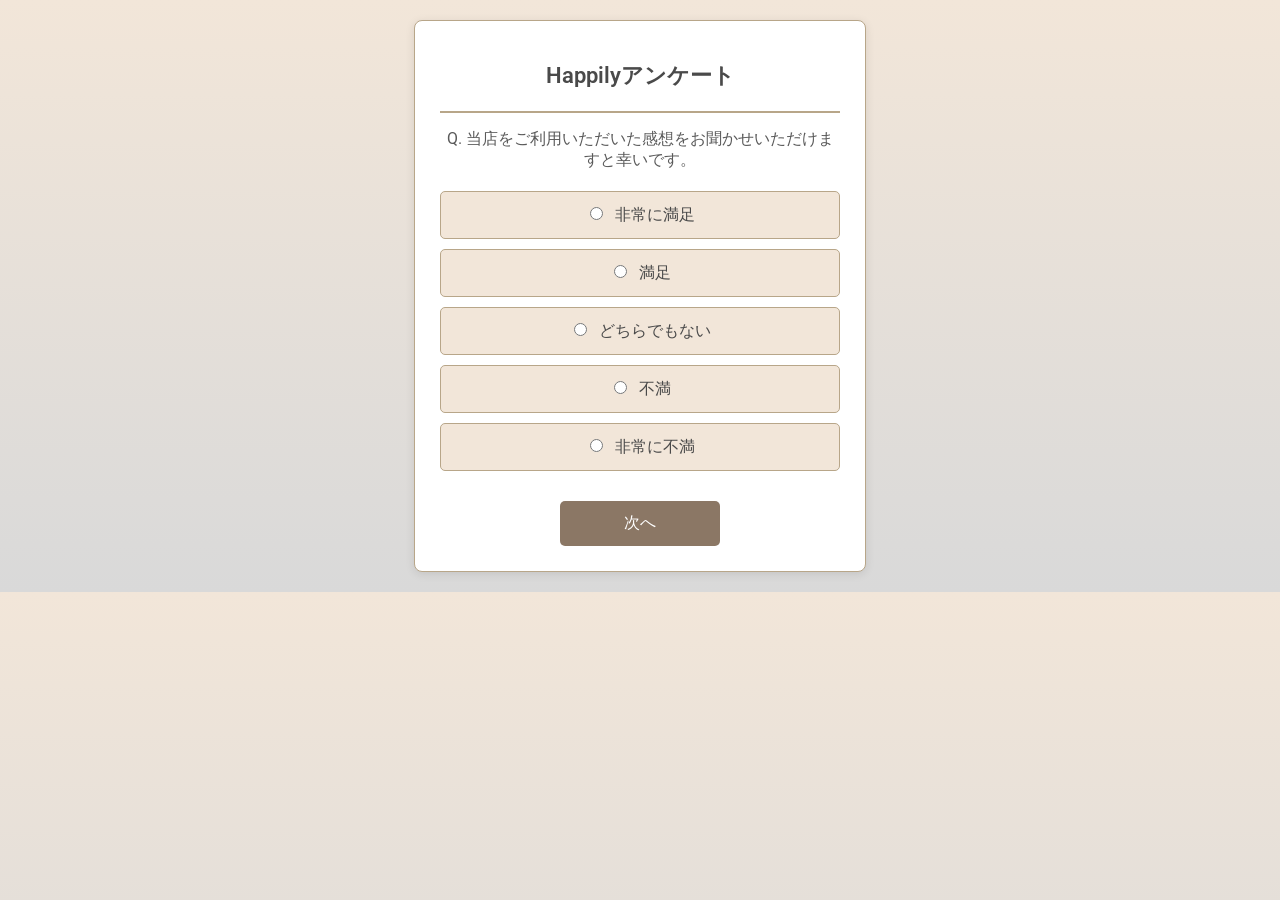
<file: index.html>
<!DOCTYPE html>
<html lang="ja">
<head>
    <meta charset="UTF-8">
    <meta name="viewport" content="width=device-width, initial-scale=1.0">
    <title>Haplliyアンケート</title>
    <link rel="stylesheet" href="styles.css">
    <link href="https://fonts.googleapis.com/css2?family=Roboto:wght@400;700&display=swap" rel="stylesheet">

</head>
<body>
    <div class="container">

        <!-- アンケートセクション -->
        <div id="surveySection">
            <h1>Happilyアンケート</h1>
            <hr>
            <p class="question">Q. 当店をご利用いただいた感想をお聞かせいただけますと幸いです。</p>

            <!-- 評価の選択 -->
            <div class="radio-group">
                <label><input type="radio" name="rating" value="5"> 非常に満足</label>
                <label><input type="radio" name="rating" value="4"> 満足</label>
                <label><input type="radio" name="rating" value="3"> どちらでもない</label>
                <label><input type="radio" name="rating" value="2"> 不満</label>
                <label><input type="radio" name="rating" value="1"> 非常に不満</label>
            </div>

            <!-- 次へボタン -->
            <button class="submit-button" onclick="handleNext()">次へ</button>
        </div>

        <!-- Googleマップ案内セクション -->
        <div id="googleMapSection" style="display:none;">
            <h1>お客様アンケート</h1>
            <hr>
            <p>Googleにて具体的な内容をお聞かせください。<br>※数秒後に自動的にGoogleビジネスプロフィールのレビュー画面に遷移致します。</p>
            <button class="submit-button" onclick="redirectToGoogle()">移動する</button>
        </div>

        <p id="selectedRatingDisplay" style="display: none;"></p>

        <!-- Thank you画面 -->
        <div id="thankYouSection" style="display: none;">
            <h1>ありがとうございます</h1>
            <hr>
            <p>アンケートのご回答ありがとうございました。</p>
        </div>
    </div>

    <script src="script.js"></script>
</body>
</html>
</file>
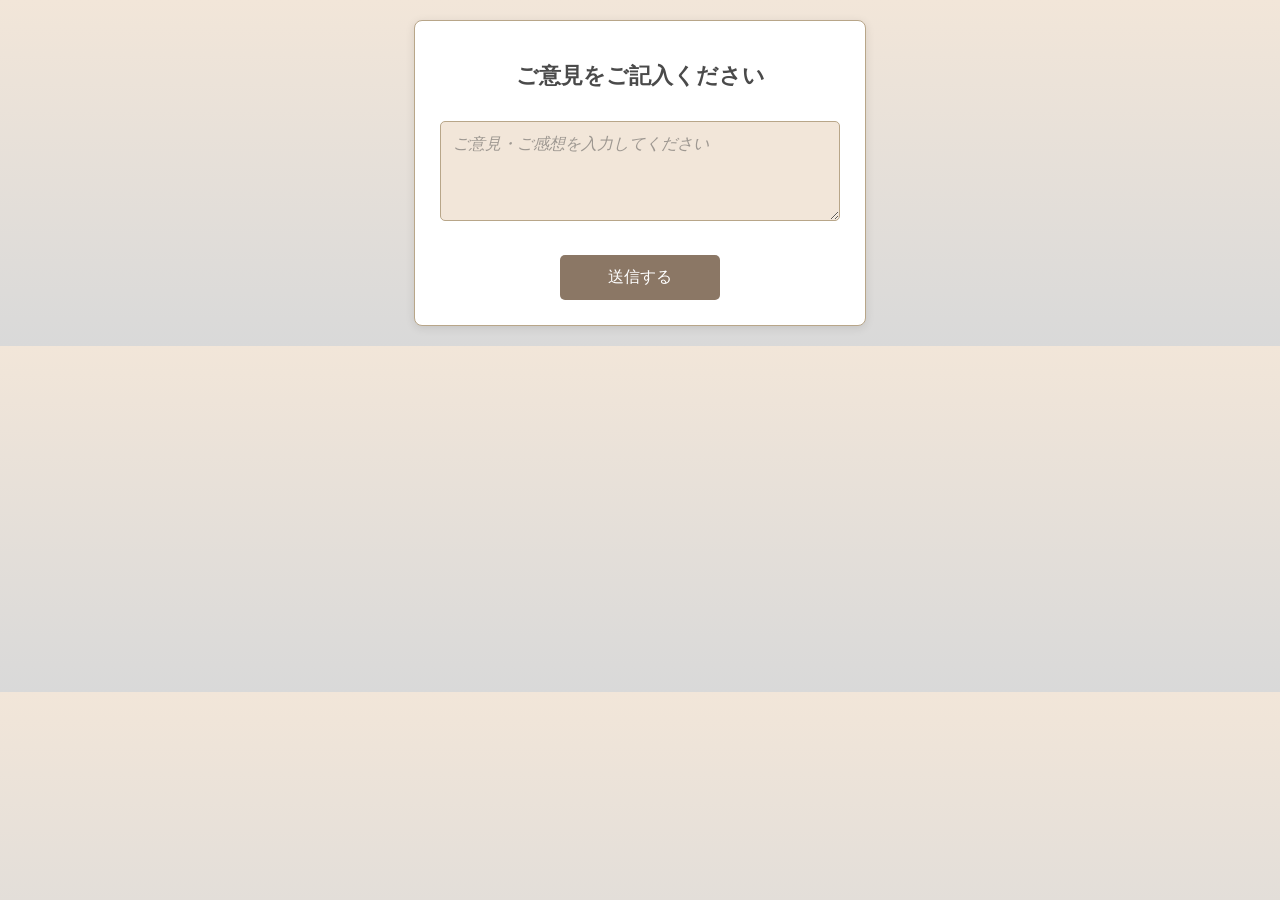
<file: feedback-form.html>
<!DOCTYPE html>
<html lang="ja">
<head>
    <meta charset="UTF-8">
    <meta name="viewport" content="width=device-width, initial-scale=1.0">
    <title>ご意見収集</title>
    <link rel="stylesheet" href="styles.css">
</head>
<body>
    <div class="container">
        <h1>ご意見をご記入ください</h1>

        <p id="selectedRatingDisplay"></p>

        <form id="feedback-form">
            <label for="comments"> <!-- 隠しラベルを使用 -->
                <textarea id="comments" name="comments" rows="5" placeholder="ご意見・ご感想を入力してください" required></textarea>
            </label>
            <button type="submit" class="submit-button">送信する</button>
        </form>

    <script>
    // ローカルストレージから評価を取得して表示
    document.addEventListener('DOMContentLoaded', () => {
        const selectedRatingText = localStorage.getItem('selectedRatingText');
        if (selectedRatingText) {
            document.getElementById('selectedRatingDisplay').textContent = `選択した評価: ${selectedRatingText}`;
        }
    });

    // フォーム送信処理
    document.getElementById("feedback-form").addEventListener("submit", function(event) {
        event.preventDefault();
        const formData = new FormData(event.target);
        const data = {
            review: localStorage.getItem('selectedRatingText'), // ローカルストレージから評価を取得
            comments: formData.get("comments")
        };

        fetch("https://script.google.com/macros/s/AKfycbwS_TxLuctHlFScBVV-vlxNyvsMaO5gmaQ54O_5Kwm3yj4HgPUgdQOxsPCfPyt0oee6cw/exec", {
            method: "POST",
            body: new URLSearchParams(data)
        })
        .then(response => response.text())
        .then(data => {
            alert("送信完了: " + data);
            event.target.reset();
            localStorage.removeItem('selectedRatingText'); // 送信後に評価を削除
        })
        .catch(error => {
        console.error("送信エラー:", error); // コンソールにエラーメッセージを出力
        alert("送信中にエラーが発生しました: " + error);
    });
});
    </script>
</body>
</html>
</file>
<file: styles.css>
body {
    font-family: 'Roboto', Arial, sans-serif;
    background: linear-gradient(to bottom, #f2e6d9, #d9d9d9); /* æŸ”ã‚‰ã‹ã„ãƒ™ãƒ¼ã‚¸ãƒ¥ã‹ã‚‰ã‚°ãƒ¬ãƒ¼ã¸ã®ã‚°ãƒ©ãƒ‡ãƒ¼ã‚·ãƒ§ãƒ³ */
    color: #3e3e3e;
    margin: 0;
    padding: 0;
}

.container {
    max-width: 400px;
    margin: 20px auto;
    padding: 25px;
    background-color: #ffffff;
    border-radius: 8px;
    box-shadow: 0 2px 10px rgba(0, 0, 0, 0.1);
    border: 1px solid #b8a689;
    text-align: center; /* ã‚³ãƒ³ãƒ†ãƒŠå†…ã®è¦ç´ ã‚’ä¸­å¤®æƒãˆ */
}

h1 {
    font-size: 22px;
    text-align: center;
    color: #4a4a4a; /* è½ã¡ç€ã„ãŸã‚°ãƒ¬ãƒ¼ */
    margin-bottom: 20px;
    font-weight: 600;
}

hr {
    border: none;
    border-top: 2px solid #b8a689; /* æŽ§ãˆã‚ãªãƒ–ãƒ©ã‚¦ãƒ³ã®ãƒ©ã‚¤ãƒ³ */
    margin: 15px 0;
}

.question {
    font-size: 16px;
    color: #5a5a5a; /* è½ã¡ç€ã„ãŸãƒ€ãƒ¼ã‚¯ã‚°ãƒ¬ãƒ¼ */
    margin-bottom: 20px;
}

.radio-group label {
    display: block;
    background-color: #f2e6d9; /* ãƒ™ãƒ¼ã‚¸ãƒ¥ã®èƒŒæ™¯ */
    border: 1px solid #b8a689;
    padding: 12px;
    border-radius: 5px;
    margin-bottom: 10px;
    cursor: pointer;
    transition: background-color 0.3s, border-color 0.3s;
    font-size: 16px;
    color: #4a4a4a; /* è½ã¡ç€ã„ãŸæ–‡å­—è‰² */
}

.radio-group label:hover {
    background-color: #e0d1b5; /* ã‚‚ã†å°‘ã—æ¿ƒã„ãƒ™ãƒ¼ã‚¸ãƒ¥ */
    border-color: #8b7765;
}

.radio-group input[type="radio"] {
    margin-right: 8px;
}

#commentSection {
    margin-top: 20px;
}

.submit-button {
    display: block;
    width: 40%;
    margin: 30px auto 0;
    padding: 12px;
    background-color: #8b7765; /* è½ã¡ç€ã„ãŸèŒ¶è‰² */
    color: white;
    border: none;
    border-radius: 5px;
    cursor: pointer;
    transition: box-shadow 0.3s, transform 0.1s;
    font-size: 16px;
    text-align: center;
}

.submit-button:hover {
    box-shadow: 0 3px 8px rgba(139, 119, 101, 0.3); /* èŒ¶è‰²ã®æŽ§ãˆã‚ãªå½± */
    transform: translateY(-2px);
}

.submit-button:active {
    transform: translateY(2px) scale(0.98);
    box-shadow: 0 2px 5px rgba(139, 119, 101, 0.2);
}

textarea {
    width: 100%;
    padding: 12px;
    border-radius: 5px;
    border: 1px solid #b8a689;
    margin-top: 10px;
    font-size: 16px;
    background-color: #f2e6d9; /* æŸ”ã‚‰ã‹ã„ãƒ™ãƒ¼ã‚¸ãƒ¥ */
    color: #4a4a4a;
    box-sizing: border-box;
    height: 100px;
}

.selected-rating {
    font-size: 16px;
    color: #4a4a4a;
    font-weight: 500;
    padding: 10px;
    border: 1px solid #b8a689;
    border-radius: 5px;
    background-color: #f2e6d9;
    width: 100%; /* å¹…ã‚’100%ã« */
    max-width: 300px;
    margin: 0 auto 20px; /* ã‚³ãƒ³ãƒ†ãƒŠå†…ã§ä¸­å¤®é…ç½® */
    text-align: center;
}

textarea::placeholder {
    color: rgba(74, 74, 74, 0.5); /* åŠé€æ˜Žã®ãƒ†ã‚­ã‚¹ãƒˆè‰² */
    font-style: italic; /* ãƒ—ãƒ¬ãƒ¼ã‚¹ãƒ›ãƒ«ãƒ€ãƒ¼ã‚’ã‚¤ã‚¿ãƒªãƒƒã‚¯ã« */
}


.selected-rating::before {
    content: "ç›†"; /* å’Œã®é›°å›²æ°—ã‚’ã‚¤ãƒ¡ãƒ¼ã‚¸ã—ãŸã‚¢ã‚¤ã‚³ãƒ³ */
    color: #8b7765;
    margin-right: 6px;
    font-size: 18px;
}

/* ãƒ¢ãƒã‚¤ãƒ«å‘ã‘ã®ãƒ¡ãƒ‡ã‚£ã‚¢ã‚¯ã‚¨ãƒª */
@media (max-width: 480px) {
    .container {
        width: 90%;
        margin: 10px auto;
    }

    h1 {
        font-size: 20px;
    }

    .submit-button {
        width: 60%;
    }

    .radio-group label {
        padding: 10px;
        font-size: 15px;
    }
}
</file>
